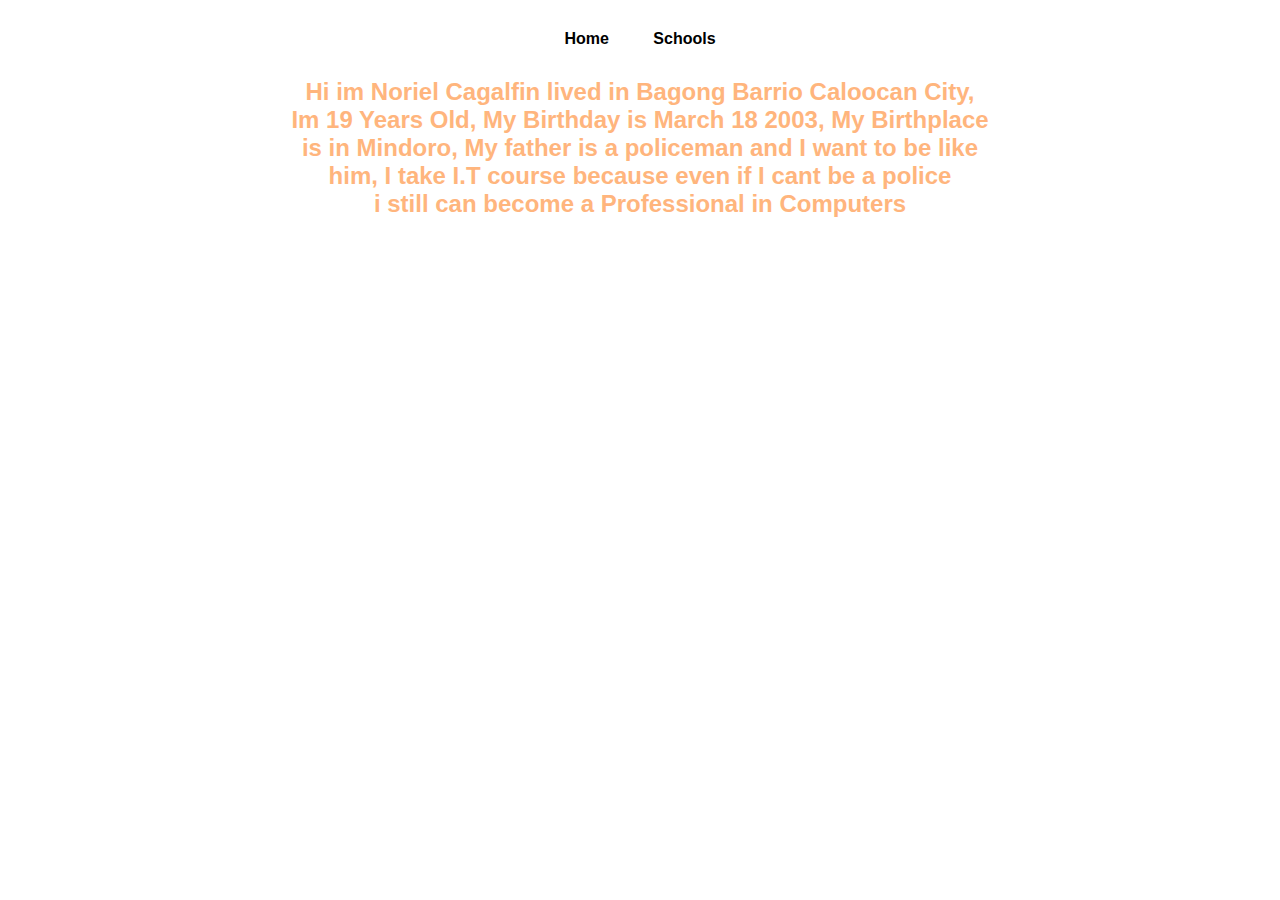
<file: more.html>
<!DOCTYPE html>
<html lang="en">
<head>
    <meta charset="UTF-8">
    <meta http-equiv="X-UA-Compatible" content="IE=edge">
    <meta name="viewport" content="width=device-width, initial-scale=1.0">
    <title>More</title>
    <link rel="stylesheet" href="styles.css">
</head>
<body>



    <div class="info">
        <nav>
            <ul>
                <li><a href="index.html">Home</a></li>
                <li><a href="school.html">Schools</a></li>
            </ul>
        </nav>
    </div>



    <h2>Hi im Noriel Cagalfin lived in Bagong Barrio Caloocan City,</h2>
    <h2><p>Im 19 Years Old, My Birthday is March 18 2003, My Birthplace</p></h2>
    <h2><p>is in Mindoro, My father is a policeman and I want to be like</p></h2>
    <h2><p>him, I take I.T course because even if I cant be a police</p></h2>
    <h2><p>i still can become a Professional in Computers</p></h2>
</body>
</html>
</file>
<file: styles.css>
*{
    margin: 0%;
    padding: 0%;
    font-family: sans-serif;
}





.info{
    position: relative;
    width: 100%;
    height: 100%;
    background-color: rgb(255, 255, 255);
}





nav{
    display: flex;
    width: 84%;
    margin: auto;
    padding: 20px 0;
    align-items: center;
    justify-content: space-around;
}
nav ul li{
    display: inline-block;
    list-style: none;
    margin: 10px 20px;
}
nav ul li a{
    text-decoration: none;
    color: black;
    font-weight: bold;
}
nav ul li a:hover{
    color: red;
}





.more{
    margin-left: 8%;
    margin-top: 15%;

}
.more h1{
    font-size: 50px;
    color: black;
    margin-bottom: 20px;
}






nord{
    color: rgb(255, 181, 125);
}
cag{
    color: rgb(137, 131, 57);
}





.more p{
    color: rgb(0, 0, 0);
}

.more a{
    background: rgb(124, 124, 124);
    padding: 10px 18px;
    text-decoration: none;
    font-weight: bold;
    color: white;
    display: inline-block;
    margin: 30px 0;
    border-radius: 5px;
}





.me{
    width: 50%;
    height: 80%;
    position: absolute;
    bottom: 0;
    right: 100px;
}
.me img{
    height: 75%;
    position: absolute;
    left: 20%;
}





h2{
    color: rgb(255, 181, 125);
    text-align: center;
}
h4{
    color: rgb(137, 131, 57);
    text-align: center;
}
.bbes{
    display: flex;
    width: 50;
    margin: auto;
    padding: 20px 0;
    align-items: center;
    justify-content: space-around;
}
.bbnhs{
    display: flex;
    width: 50;
    margin: auto;
    padding: 20px 0;
    align-items: center;
    justify-content: space-around;
}
.sbcv{
    display: flex;
    width: 50;
    margin: auto;
    padding: 20px 0;
    align-items: center;
    justify-content: space-around;
}
.grc{
    display: flex;
    width: 50;
    margin: auto;
    padding: 20px 0;
    align-items: center;
    justify-content: space-around;
}
</file>
